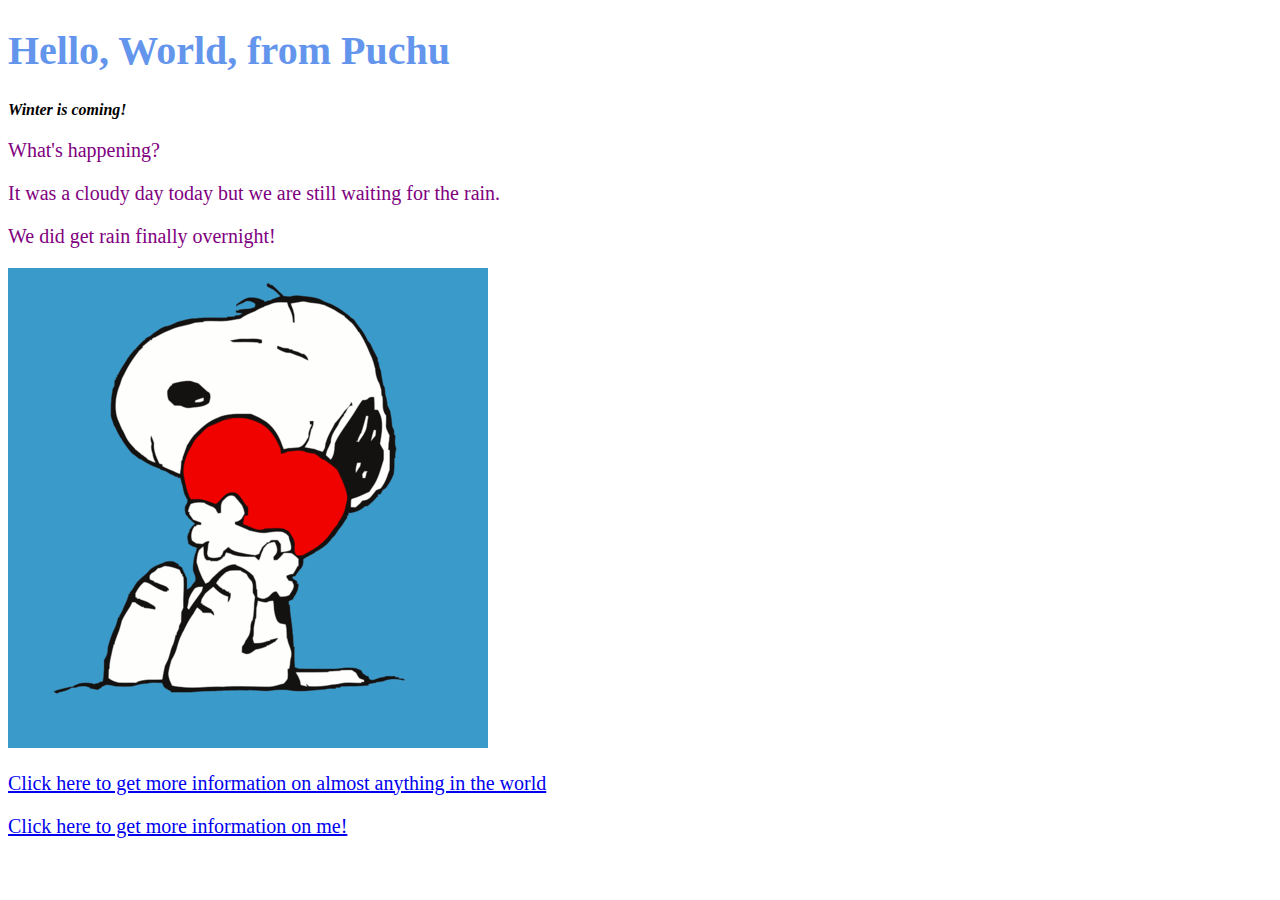
<file: index.html>
<!DOCTYPE HTML>
<html>
	<head>
		<title>My First Site</title>
		<link rel="stylesheet" type="text/css" href="css/style.css">
		<body>
			<h1>Hello, World, from Puchu</h1>
			<strong><em> Winter is coming!</em></strong>
			<p>What's happening? </p>
			<p>It was a cloudy day today but we are still waiting for the rain.</p>
			<p>We did get rain finally overnight!</p>
			<img src="images/snoopy.png" alt="Snoopy with a heart">
			<p><a href="http://google.com" target="_blank" >Click here to get more information on almost anything in the world</a></p>
			<p><a href="about.html" target="_blank" >Click here to get more information on me!</a></p>
		</body>
		</head>
</html>
</file>
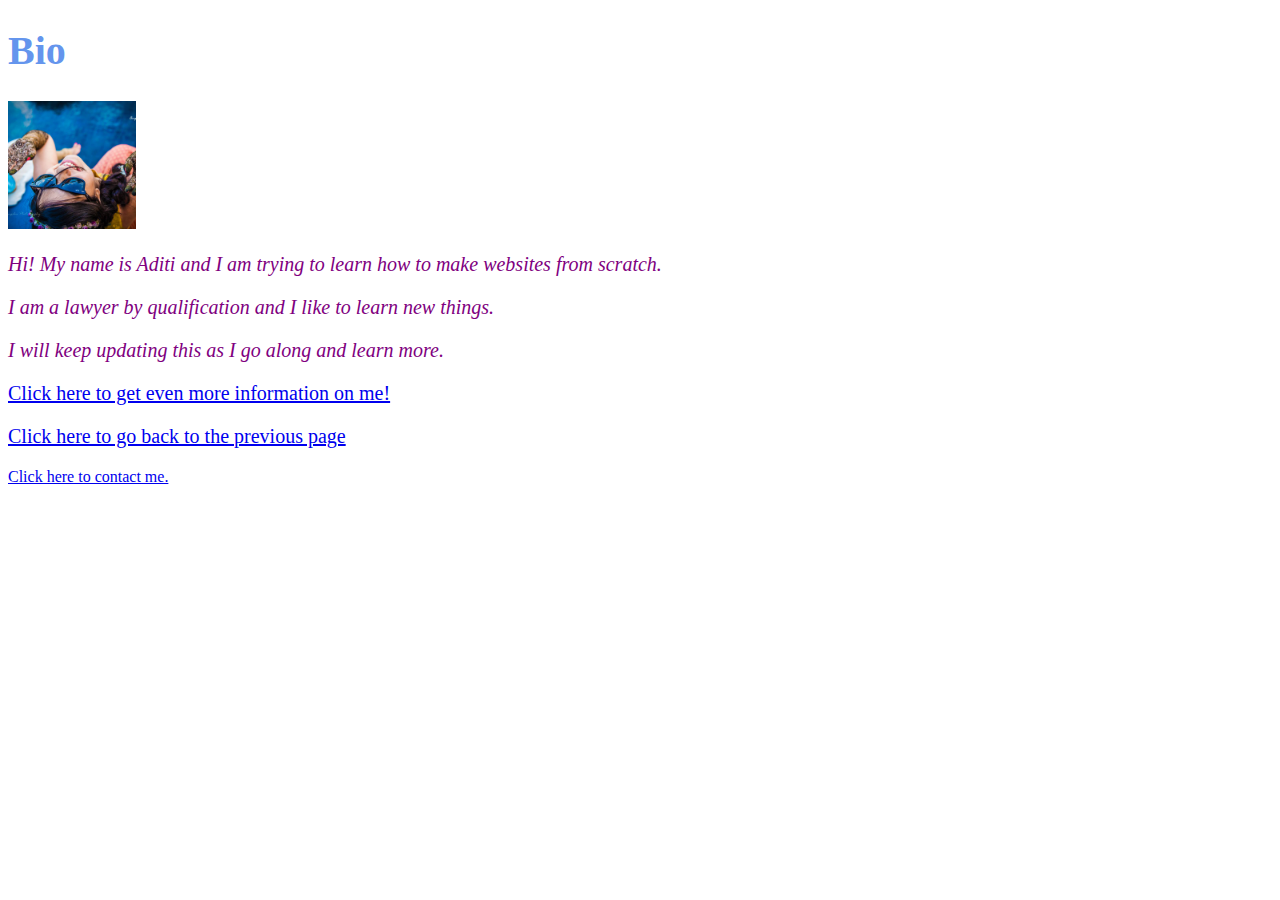
<file: about.html>
<!DOCTYPE HTML>
<html>
	<head>
		<title>About Me</title>
		<link rel="stylesheet" type="text/css" href="css/style.css">
		<body>
			<strong><h1>Bio</h1></strong>
			<img src="images/profilephoto.jpg" alt="This is me!" width="128" height="128">
			<em><p>Hi! My name is Aditi and I am trying to learn how to make websites from scratch.</p></em>
			<em><p>I am a lawyer by qualification and I like to learn new things.</p></em>
			<em><p>I will keep updating this as I go along and learn more.</p></em>
			<p><a href="pdfdocs/resume.pdf" target="_blank" >Click here to get even more information on me!</a></p>
			<p><a href="index.html" target="_self" >Click here to go back to the previous page</a></p>
			<a href="mailto:email@adityanag.com?subject=Contact%20Aditi!">Click here to contact me.</a>
			 </body>
		</head>
</html>
</file>
<file: css/style.css>
p {
    color: purple;
    text-align: left;
    font-size: 20px;
}
h1
{
    color: cornflowerblue;
    font-size: 40px;
}
</file>
